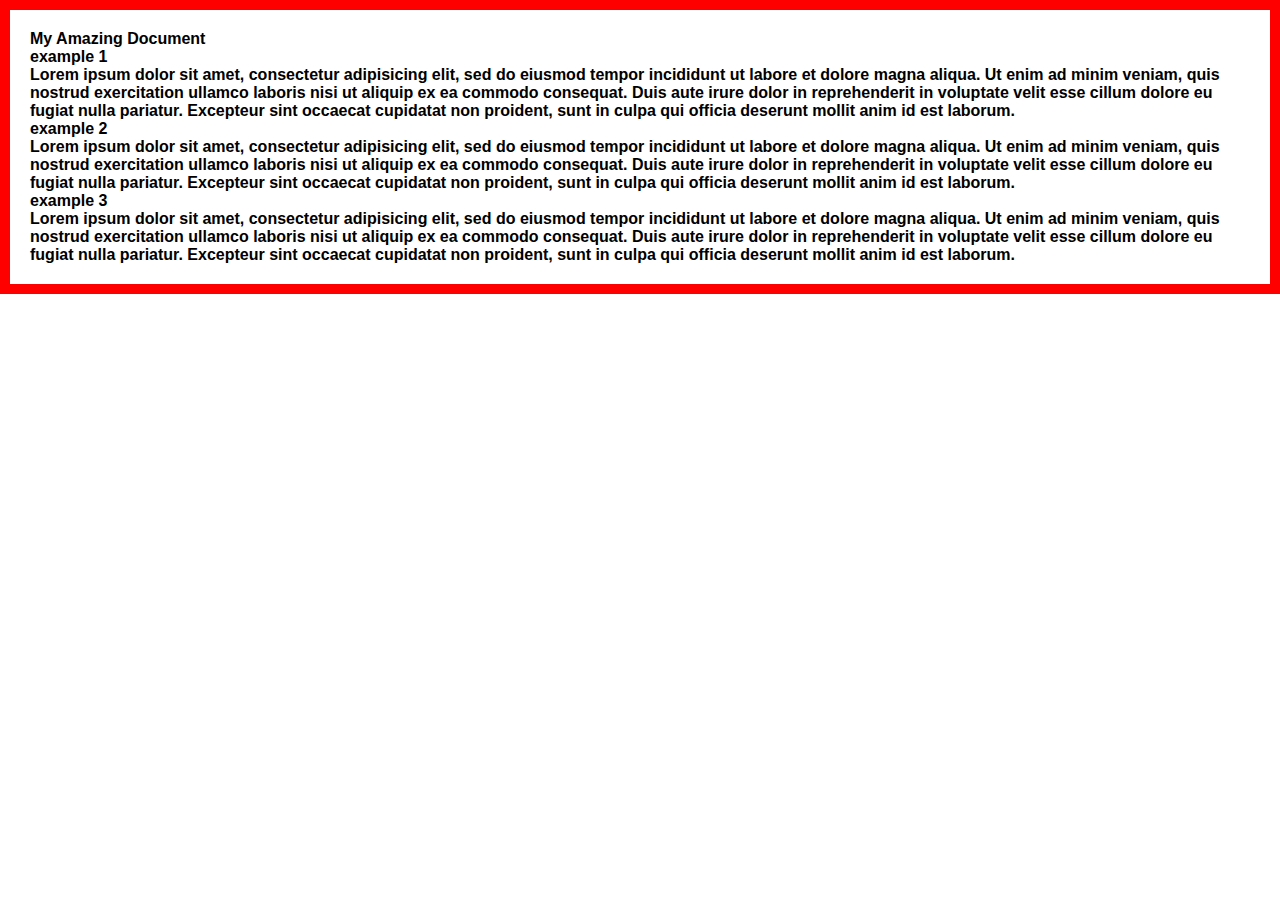
<file: W6D1/boilerplate.html>
<!DOCTYPE html>
<html>
  <head>
    <meta charset="utf-8">
    <title>RESET</title>
    <style media="screen">
      html, body, section, article, h1, h2, p {
        margin: 0;
        border: 0;
        padding: 0;


        font: inherit;
        color: inherit;
        text-align: inherit;
        text-decoration: inherit;
        background: transparent;
      }

      body {
        padding: 20px;
        border: 10px solid red;

        font-family: sans-serif;
        font-weight: bold;
      }
    </style>
  </head>
  <body>
    <h1>My Amazing Document</h1>
    <h2>example 1</h2>
      <p>Lorem ipsum dolor sit amet, consectetur adipisicing elit, sed do eiusmod tempor incididunt ut labore et dolore magna aliqua. Ut enim ad minim veniam, quis nostrud exercitation ullamco laboris nisi ut aliquip ex ea commodo consequat. Duis aute irure dolor in reprehenderit in voluptate velit esse cillum dolore eu fugiat nulla pariatur. Excepteur sint occaecat cupidatat non proident, sunt in culpa qui officia deserunt mollit anim id est laborum.
      </p>
    <h2>example 2</h2>
      <p>Lorem ipsum dolor sit amet, consectetur adipisicing elit, sed do eiusmod tempor incididunt ut labore et dolore magna aliqua. Ut enim ad minim veniam, quis nostrud exercitation ullamco laboris nisi ut aliquip ex ea commodo consequat. Duis aute irure dolor in reprehenderit in voluptate velit esse cillum dolore eu fugiat nulla pariatur. Excepteur sint occaecat cupidatat non proident, sunt in culpa qui officia deserunt mollit anim id est laborum.
      </p>
    <h2>example 3</h2>
      <p>Lorem ipsum dolor sit amet, consectetur adipisicing elit, sed do eiusmod tempor incididunt ut labore et dolore magna aliqua. Ut enim ad minim veniam, quis nostrud exercitation ullamco laboris nisi ut aliquip ex ea commodo consequat. Duis aute irure dolor in reprehenderit in voluptate velit esse cillum dolore eu fugiat nulla pariatur. Excepteur sint occaecat cupidatat non proident, sunt in culpa qui officia deserunt mollit anim id est laborum.
      </p>
  </body>
</html>
</file>
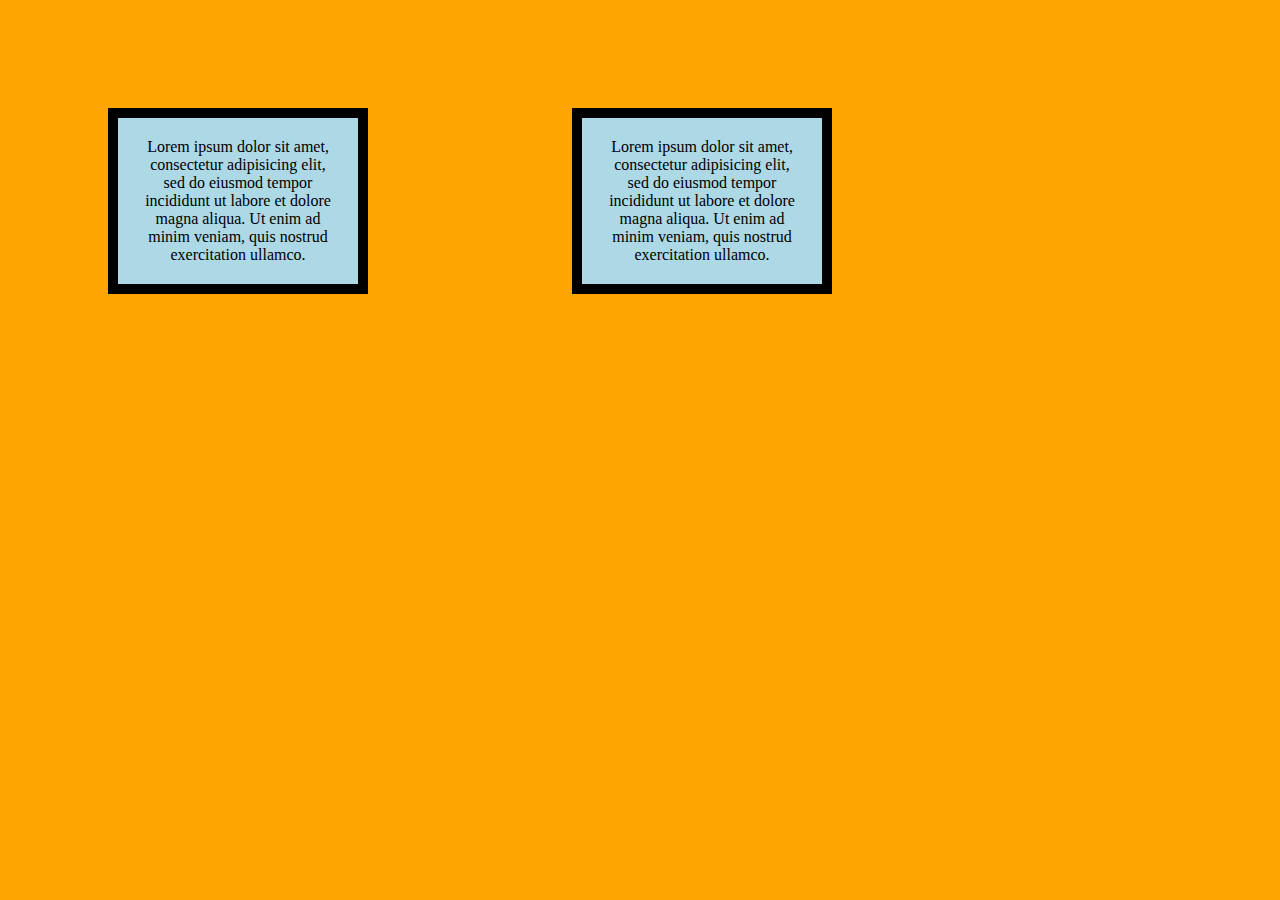
<file: W6D1/box.html>
<!DOCTYPE html>
<html>
  <head>
    <meta charset="utf-8">
    <title>BOX MODEL</title>
    <style media="screen">

      body {
        background: orange;
      }

      .box {
        display: inline-block;
        background: lightblue;
        text-align: center;

        /* its ok to set width
         but generally height
         is something you don't
         want to set */
        width: 200px;

        /* adds 20px to the width and
        height to the designated width and ehight*/
        padding: 20px;

        /* */
        border: 10px solid black;

        /* keeps other objects around
        the object a certain distance away,
        this will add the distance to each
        thing on a page */
        margin: 100px;
      }

    </style>
  </head>
  <body>

    <div class="box">Lorem ipsum dolor sit amet, consectetur adipisicing elit, sed do eiusmod tempor incididunt ut labore et dolore magna aliqua. Ut enim ad minim veniam, quis nostrud exercitation ullamco.</div>

    <div class="box">Lorem ipsum dolor sit amet, consectetur adipisicing elit, sed do eiusmod tempor incididunt ut labore et dolore magna aliqua. Ut enim ad minim veniam, quis nostrud exercitation ullamco.</div>



  </body>
</html>
</file>
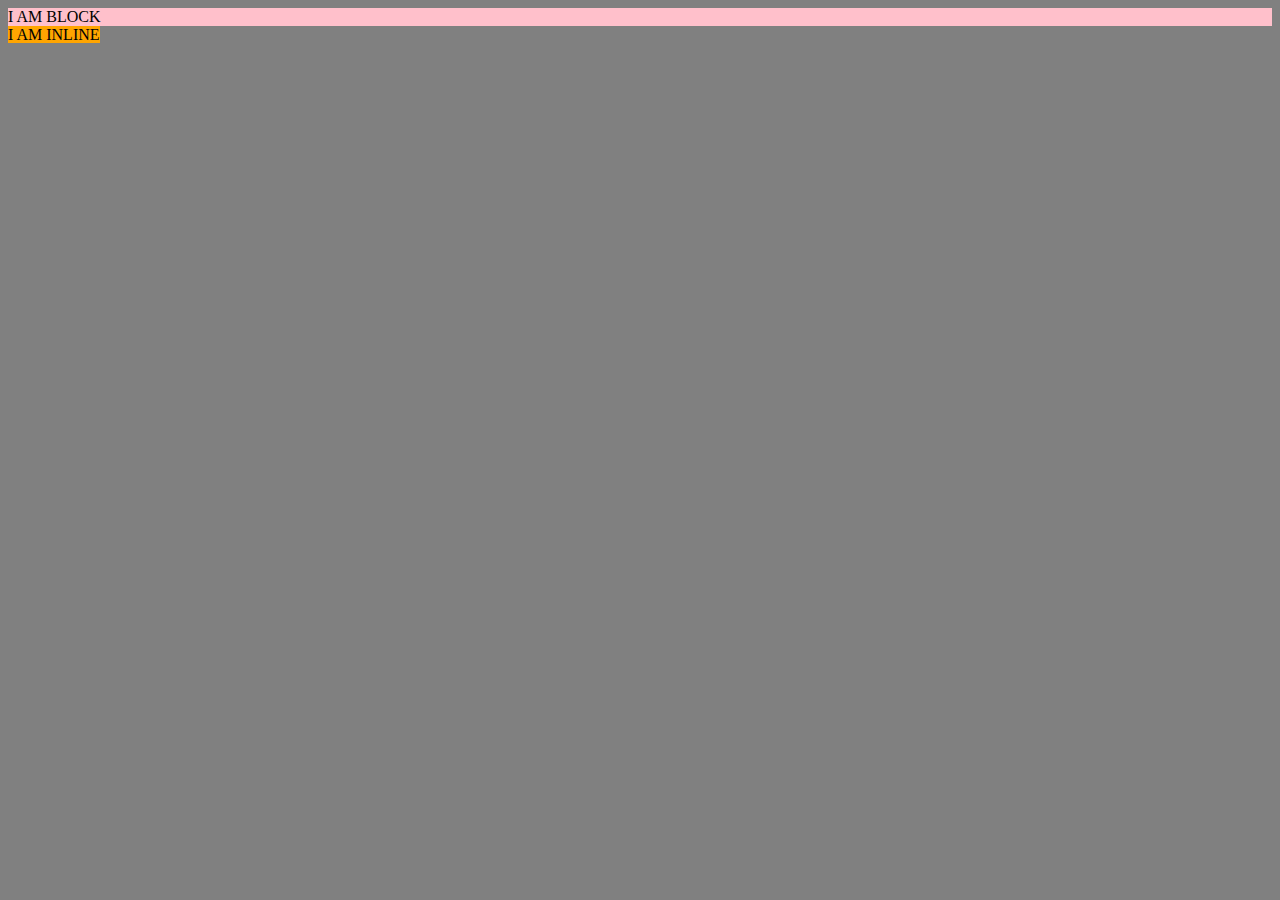
<file: W6D1/display.html>
<!DOCTYPE html>
<html>
  <head>
    <meta charset="utf-8">
    <title></title>

    <style media="screen">

      body {
        background: gray;
      }

      .none {
        display: none;
      }

      /* takes maximum width but minimum height for element */
      .block {
        display: block;
        background: pink;
      }

      /* takes minimum space for the element */
      .inline {
        display: inline;
        background: orange;
      }

    </style>

  </head>
  <body>
    <div class="none">I AM NONE</div>

    <div class="block">I AM BLOCK</div>

    <div class="inline">I AM INLINE</div>


  </body>
</html>
</file>
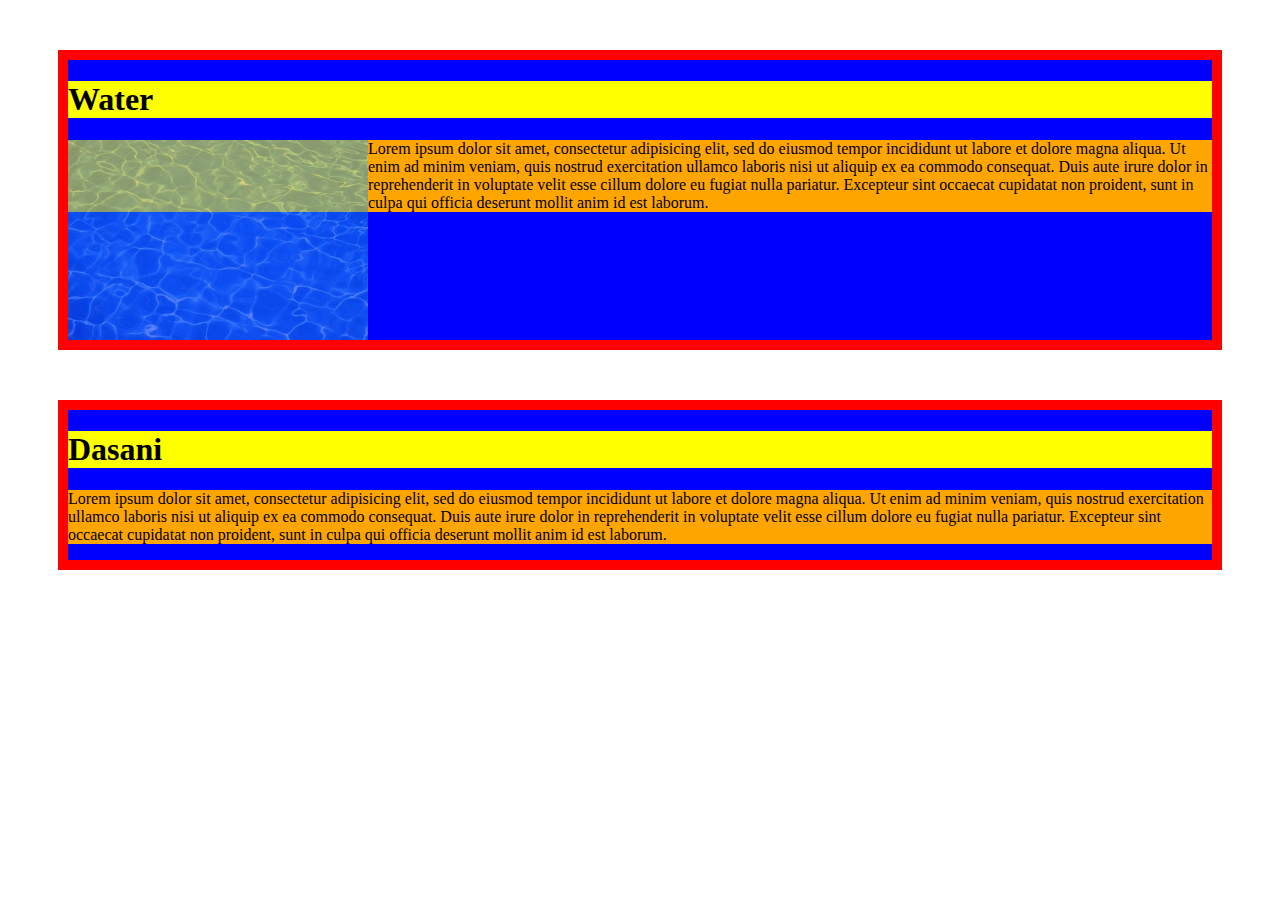
<file: W6D1/float.html>
<!DOCTYPE html>
<html>
  <head>
    <meta charset="utf-8">
    <title>FLOAT</title>
    <style media="screen">

      h1 {
        display: block;
        background: yellow;
      }

      p {
        display: block;
        background: orange;
      }

      article {
        margin: 50px;
        background: blue;
        border: 10px solid red;

        clear: left;
      }

      img {
        display: block;
        width: 300px;

        float: left;



        opacity: 0.5;
      }

      .pseudo-stop-float:after {
        content: "STOP THE FLOAT";
        background: green;

        display: block;
        clear: both;
      }

      .group:after {
        content: "";
        display: block;
        clear: both;
      }

    </style>
  </head>
  <body>
    <article class="group">
      <h1>Water</h1>

      <img src="water.jpg" alt="">

      <p>Lorem ipsum dolor sit amet, consectetur adipisicing elit, sed do eiusmod tempor incididunt ut labore et dolore magna aliqua. Ut enim ad minim veniam, quis nostrud exercitation ullamco laboris nisi ut aliquip ex ea commodo consequat. Duis aute irure dolor in reprehenderit in voluptate velit esse cillum dolore eu fugiat nulla pariatur. Excepteur sint occaecat cupidatat non proident, sunt in culpa qui officia deserunt mollit anim id est laborum.</p>

    </article>

    <article class="group">

      <h1>Dasani</h1>

      <p>Lorem ipsum dolor sit amet, consectetur adipisicing elit, sed do eiusmod tempor incididunt ut labore et dolore magna aliqua. Ut enim ad minim veniam, quis nostrud exercitation ullamco laboris nisi ut aliquip ex ea commodo consequat. Duis aute irure dolor in reprehenderit in voluptate velit esse cillum dolore eu fugiat nulla pariatur. Excepteur sint occaecat cupidatat non proident, sunt in culpa qui officia deserunt mollit anim id est laborum.</p>
    </article

  </body>
</html>
</file>
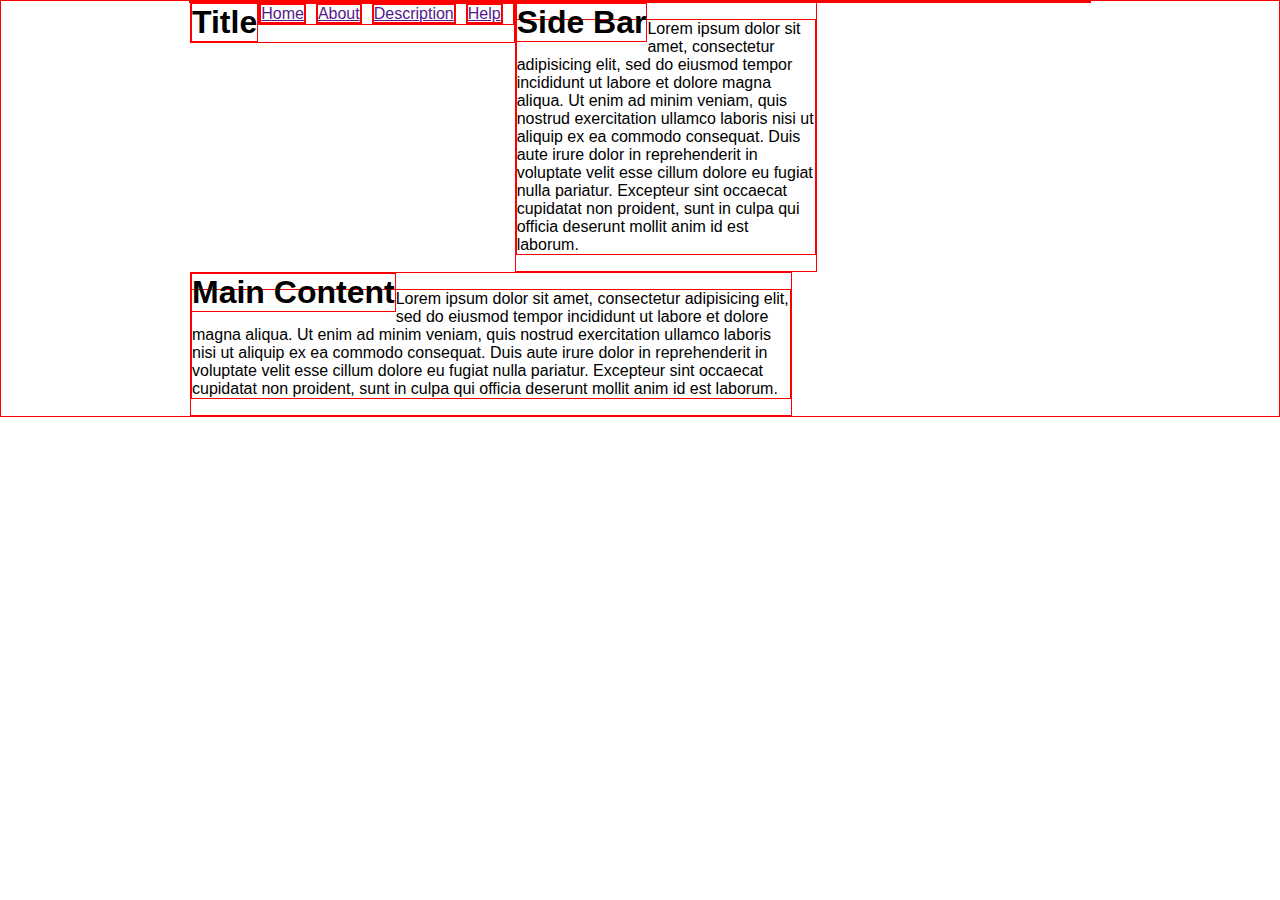
<file: W6D1/gridsystem.html>
<!DOCTYPE html>
<html>
  <head>
    <meta charset="utf-8">
    <title>FLUID FLOAT GRID</title>

    <style media="screen">
      * {
        border: solid red 1px;
      }

      h1, h2, ul {
        margin: 0;
      }

      ul {
        list-style: none;
        padding: 0;
      }

      body {
        font-family: sans-serif;
        width: 900px;
        margin: 0 auto;
      }

      header, aside, section {
        float: left;
      }

      h1 {
        float: left;
      }

      header ul li {
        float: left;
        margin-right: 10px;
      }

      header ul {
        float: right;
      }


      .cf:after {
        content: "";
        clear:both;
        display: block;
      }

      aside {
        width: 300px;
      }

      section {
        width: 600px;
        float: left;
      }

    </style>
  </head>
  <body>

    <header class="cf">
      <h1>Title</h1>
        <ul class="cf">
          <li><a href="">Home</a></li>
          <li><a href="">About</a></li>
          <li><a href="">Description</a></li>
          <li><a href="">Help</a></li>
        </ul>
    </header>

    <aside class="cf">
      <h1>Side Bar</h1>
      <p>Lorem ipsum dolor sit amet, consectetur adipisicing elit, sed do eiusmod tempor incididunt ut labore et dolore magna aliqua. Ut enim ad minim veniam, quis nostrud exercitation ullamco laboris nisi ut aliquip ex ea commodo consequat. Duis aute irure dolor in reprehenderit in voluptate velit esse cillum dolore eu fugiat nulla pariatur. Excepteur sint occaecat cupidatat non proident, sunt in culpa qui officia deserunt mollit anim id est laborum.</p>
    </aside>

    <section>
      <h1>Main Content</h1>
      <p>Lorem ipsum dolor sit amet, consectetur adipisicing elit, sed do eiusmod tempor incididunt ut labore et dolore magna aliqua. Ut enim ad minim veniam, quis nostrud exercitation ullamco laboris nisi ut aliquip ex ea commodo consequat. Duis aute irure dolor in reprehenderit in voluptate velit esse cillum dolore eu fugiat nulla pariatur. Excepteur sint occaecat cupidatat non proident, sunt in culpa qui officia deserunt mollit anim id est laborum.</p>
    </section>

  </body>
</html>
</file>
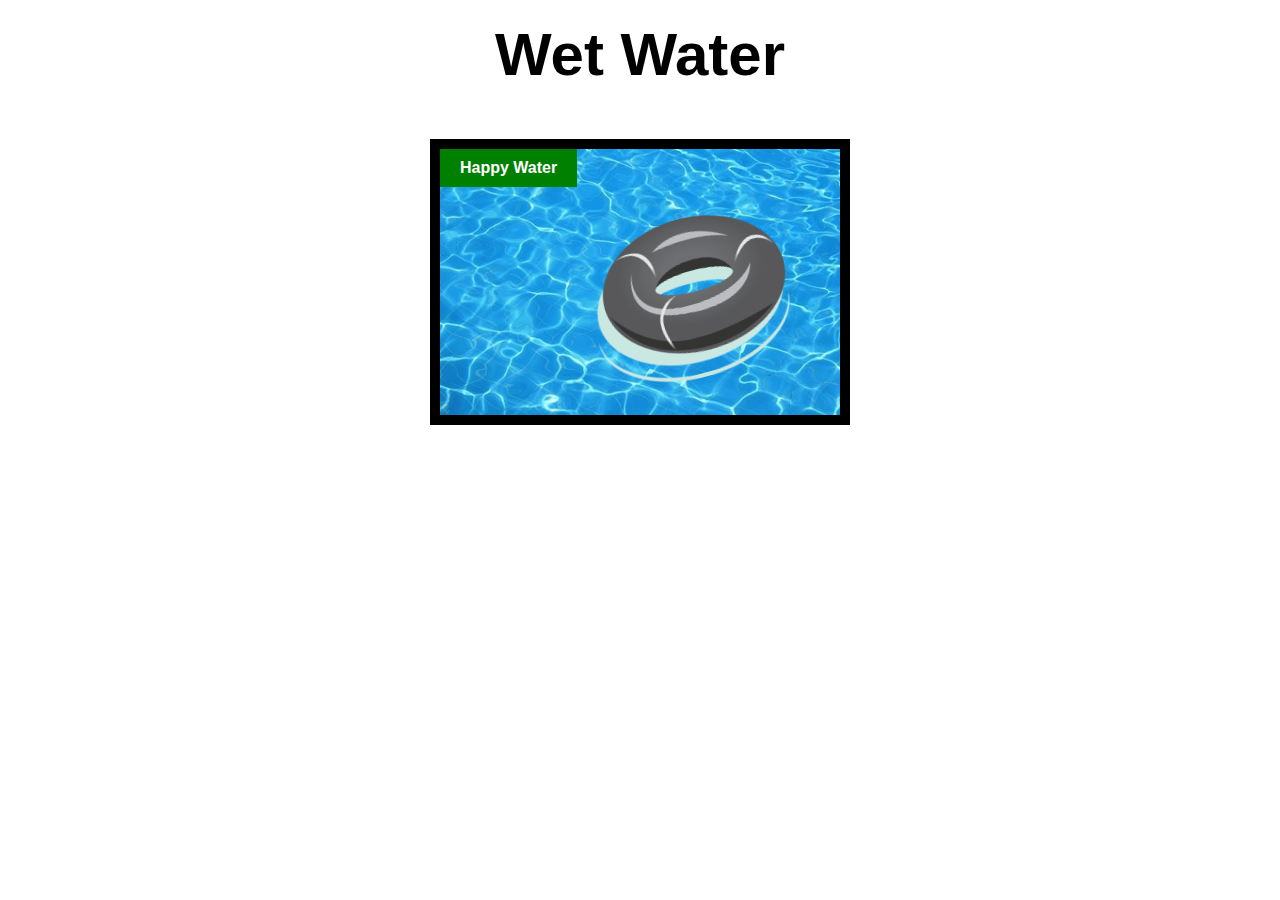
<file: W6D2/glasses.html>
<!DOCTYPE html>
<html>
  <head>
    <meta charset="utf-8">
    <title>GLASSES</title>
    <style media="screen">
      html, body, h1, figure, figcaption, img {
        margin: 0;
        padding: 0;
        border: 0;

        font: inherit;
        text-align: inherit;
        text-decoration: inherit;
        color: inherit;

        background: transparent;
      }

      img {
        display: block;
        width: 100%;
        height: auto;
      }

      body {
        font-family: sans-serif;
        font-weight: bold;
        text-align: center;
        padding: 20px;
      }

      h1 {
        font-size: 60px;
      }

      figure{
        position: relative;
        margin: 50px auto;
        border: 10px solid black;
        width: 400px;
      }

      figcaption {
        position: absolute;


        padding: 10px 20px;
        background: green;
        color: white;
      }

      .img-water {

      }

      .img-tube {
        position: absolute;
        left: 150px;
        top: 70px;
        width: 200px;
        transform: rotate(-15deg);
      }

      .img-tube:hover {
        transform: rotate(0);
      }


    </style>
  </head>
  <body>
    <h1>Wet Water</h1>

    <figure>
      <figcaption>Happy Water</figcaption>
      <img src="water.jpg" alt="Cat">
      <img src="innertube.png" alt="Innertube" class="img-tube">
    </figure>
  </body>
</html>
</file>
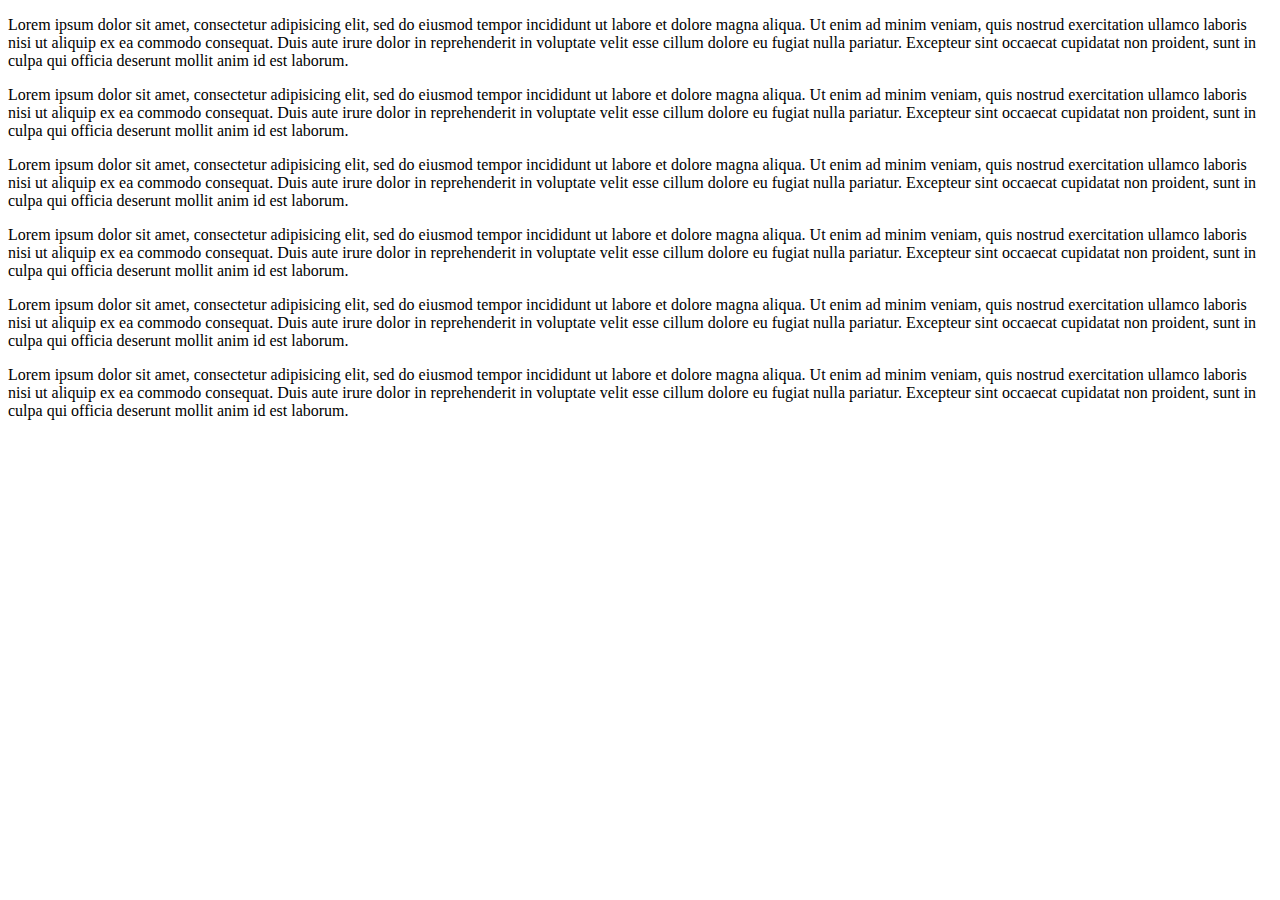
<file: W6D2/positioning.html>
<!DOCTYPE html>
<html>
  <head>
    <meta charset="utf-8">
    <title>Positioning</title>
    <style media="screen">

      /*
        static
        ======
      */

      .static {
        position: static;
        top: 50px;
        background: yellow;
      }

      /*
        RELATIVE
        - Shows up where expected
        - Always takes up space in the
        - document flow
        - Can be nudged left/right and top/bottom
        - moved relative to where is was
        - and will be on top of anything
        - that is static
        - allows Z-INDEX

      */

      .relative {
        position: relative;

        left: 50px;
        top: 50px;

        background: green;

        z-index: 1;
      }

      /*
      Z-INDEX
      =======
      - Is just a number
      - The greater the number the closer
      to the viewer.
      - Negative numbers are behind everything
      */


      /*
      ABSOLUTE
      ========
        - Does not take up space in the document
        flow
        - Lifted up and placed on top of anything static- Show by default where expected
      */

      .absolute {
        position: absolute;

        top: 0;
        bottom: 0;
        left: 0;
        right: 0;


        background: red;
      }

      /*
      FIXED
      =====
      -
      */

      .fixed {
        position: fixed;
        background-color: orange;
      }














    </style>
  </head>
  <body>
    <p>Lorem ipsum dolor sit amet, consectetur adipisicing elit, sed do eiusmod tempor incididunt ut labore et dolore magna aliqua. Ut enim ad minim veniam, quis nostrud exercitation ullamco laboris nisi ut aliquip ex ea commodo consequat. Duis aute irure dolor in reprehenderit in voluptate velit esse cillum dolore eu fugiat nulla pariatur. Excepteur sint occaecat cupidatat non proident, sunt in culpa qui officia deserunt mollit anim id est laborum.</p>

    <p>Lorem ipsum dolor sit amet, consectetur adipisicing elit, sed do eiusmod tempor incididunt ut labore et dolore magna aliqua. Ut enim ad minim veniam, quis nostrud exercitation ullamco laboris nisi ut aliquip ex ea commodo consequat. Duis aute irure dolor in reprehenderit in voluptate velit esse cillum dolore eu fugiat nulla pariatur. Excepteur sint occaecat cupidatat non proident, sunt in culpa qui officia deserunt mollit anim id est laborum.</p>
    <p>Lorem ipsum dolor sit amet, consectetur adipisicing elit, sed do eiusmod tempor incididunt ut labore et dolore magna aliqua. Ut enim ad minim veniam, quis nostrud exercitation ullamco laboris nisi ut aliquip ex ea commodo consequat. Duis aute irure dolor in reprehenderit in voluptate velit esse cillum dolore eu fugiat nulla pariatur. Excepteur sint occaecat cupidatat non proident, sunt in culpa qui officia deserunt mollit anim id est laborum.</p>

    <p>Lorem ipsum dolor sit amet, consectetur adipisicing elit, sed do eiusmod tempor incididunt ut labore et dolore magna aliqua. Ut enim ad minim veniam, quis nostrud exercitation ullamco laboris nisi ut aliquip ex ea commodo consequat. Duis aute irure dolor in reprehenderit in voluptate velit esse cillum dolore eu fugiat nulla pariatur. Excepteur sint occaecat cupidatat non proident, sunt in culpa qui officia deserunt mollit anim id est laborum.</p>
    <p>Lorem ipsum dolor sit amet, consectetur adipisicing elit, sed do eiusmod tempor incididunt ut labore et dolore magna aliqua. Ut enim ad minim veniam, quis nostrud exercitation ullamco laboris nisi ut aliquip ex ea commodo consequat. Duis aute irure dolor in reprehenderit in voluptate velit esse cillum dolore eu fugiat nulla pariatur. Excepteur sint occaecat cupidatat non proident, sunt in culpa qui officia deserunt mollit anim id est laborum.</p>

    <p>Lorem ipsum dolor sit amet, consectetur adipisicing elit, sed do eiusmod tempor incididunt ut labore et dolore magna aliqua. Ut enim ad minim veniam, quis nostrud exercitation ullamco laboris nisi ut aliquip ex ea commodo consequat. Duis aute irure dolor in reprehenderit in voluptate velit esse cillum dolore eu fugiat nulla pariatur. Excepteur sint occaecat cupidatat non proident, sunt in culpa qui officia deserunt mollit anim id est laborum.</p>

  </body>
</html>
</file>
